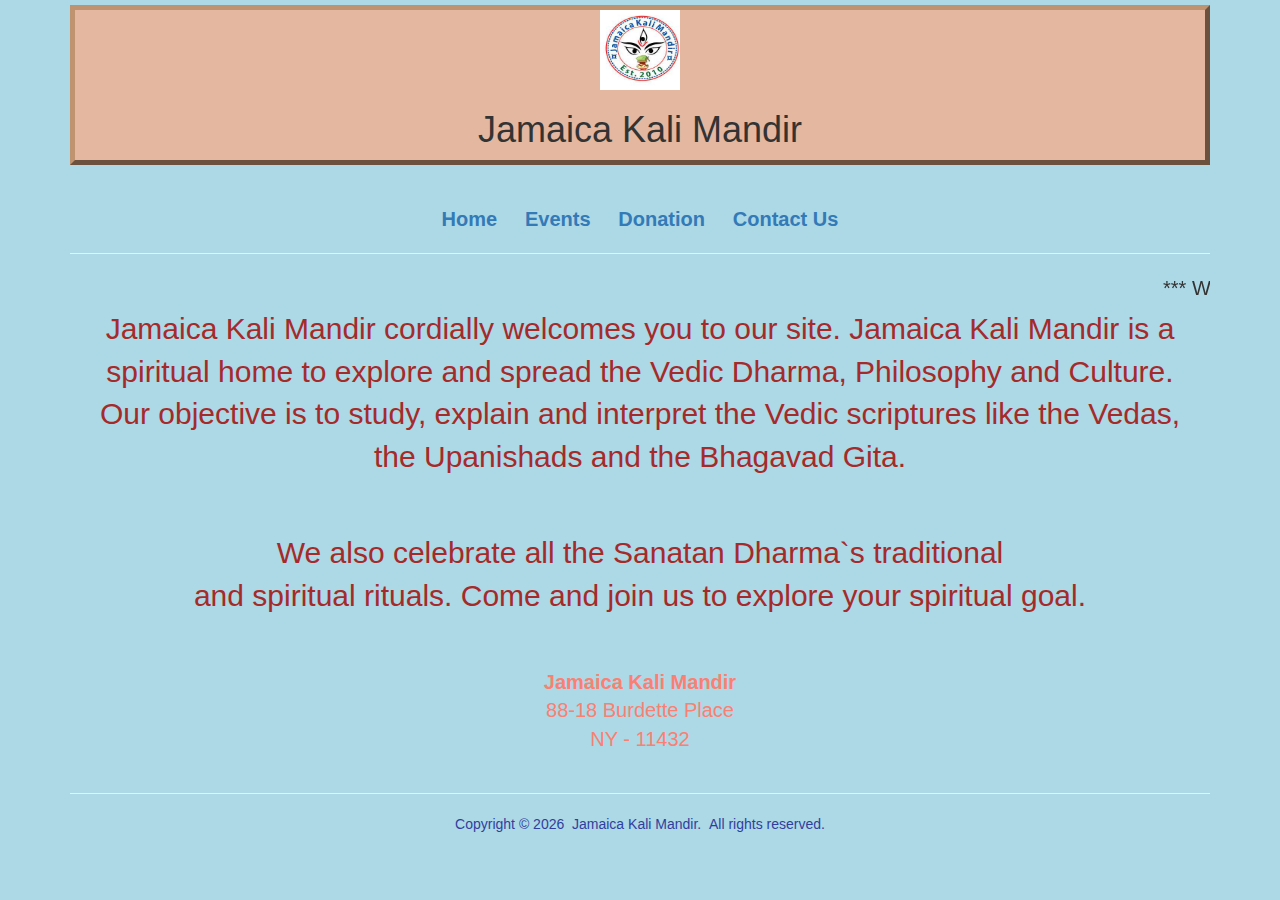
<file: index.html>
<!DOCTYPE html>
<html lang ="en">
<head>
   <meta charset="utf-8"> 
   <title>Jamaica Kali Mandir</title>
   <meta name="viewport" content="device-width, initial-scale=1">
    <!-- Latest compiled and minified CSS -->
    <link rel="stylesheet" href="https://maxcdn.bootstrapcdn.com/bootstrap/3.4.1/css/bootstrap.min.css">

    <!-- jQuery library -->
    <script src="https://ajax.googleapis.com/ajax/libs/jquery/3.5.1/jquery.min.js"></script>

    <!-- Latest compiled JavaScript -->
    <script src="https://maxcdn.bootstrapcdn.com/bootstrap/3.4.1/js/bootstrap.min.js"></script>    
    
    <link href="mystyles.css" rel="stylesheet"> 

</head>
<body> 
    <div class="container" >  
         <div class="center">                                    
                <div class="header"> 
                    <img src="img\jkm.jfif" width="80" height="80">
                    <h1>Jamaica Kali Mandir</h1>
                </div>
                   
                </div>
                <br><br>
                <div class="sidenav">
                    <a href="index.html">Home</a>
                    &nbsp; &nbsp; 
                    <a href="pages/events.html">Events</a>
                    &nbsp; &nbsp; 
                    <a href="pages/donation.html">Donation</a>
                    &nbsp; &nbsp; 
                    <a href="pages/contact-us.html">Contact Us</a>
                 </div>
                <hr>
                <marquee behavior="" direction="">***  Welcome to Jamaica Kali Mandir  ***    **** Our next monthly Kali Puja is on April 2nd (Saturday)  ****</marquee>
                <div class="dev">
                    <p>
                        Jamaica Kali Mandir cordially welcomes you to our site. Jamaica Kali Mandir is a <br>
                        spiritual home to explore and spread the Vedic Dharma, Philosophy and Culture. <br>
                        Our objective is to study, explain and interpret the Vedic scriptures like the Vedas, <br>
                        the Upanishads and the Bhagavad Gita. <br>
                    </p>
                    <p>
                        <br> We also celebrate all the Sanatan Dharma`s traditional <br>
                        and spiritual rituals. Come and join us to explore your spiritual goal. 
                    </p>
                </div>

                <br><br>
                <div class="address">
                    <address>
                       <strong> Jamaica Kali Mandir </strong><br>
                        88-18 Burdette Place <br>
                        NY - 11432 <br>
                    </address>
                </div>
                <hr>
                 <div class="col-xs-12">
                   <div class="center">
                       <p class="date_output" style="color:#303f9f;"></p>       
                       <script>                  
                        var x = document.getElementsByClassName("date_output");
                        x[0].innerHTML = "Copyright &copy; "+ new Date().getFullYear() + "&nbsp; Jamaica Kali Mandir.&nbsp;&nbsp;All rights reserved.";                    
                        </script>
                    </div>   
            </div>          
        </div> 
</body>
</html>
</file>
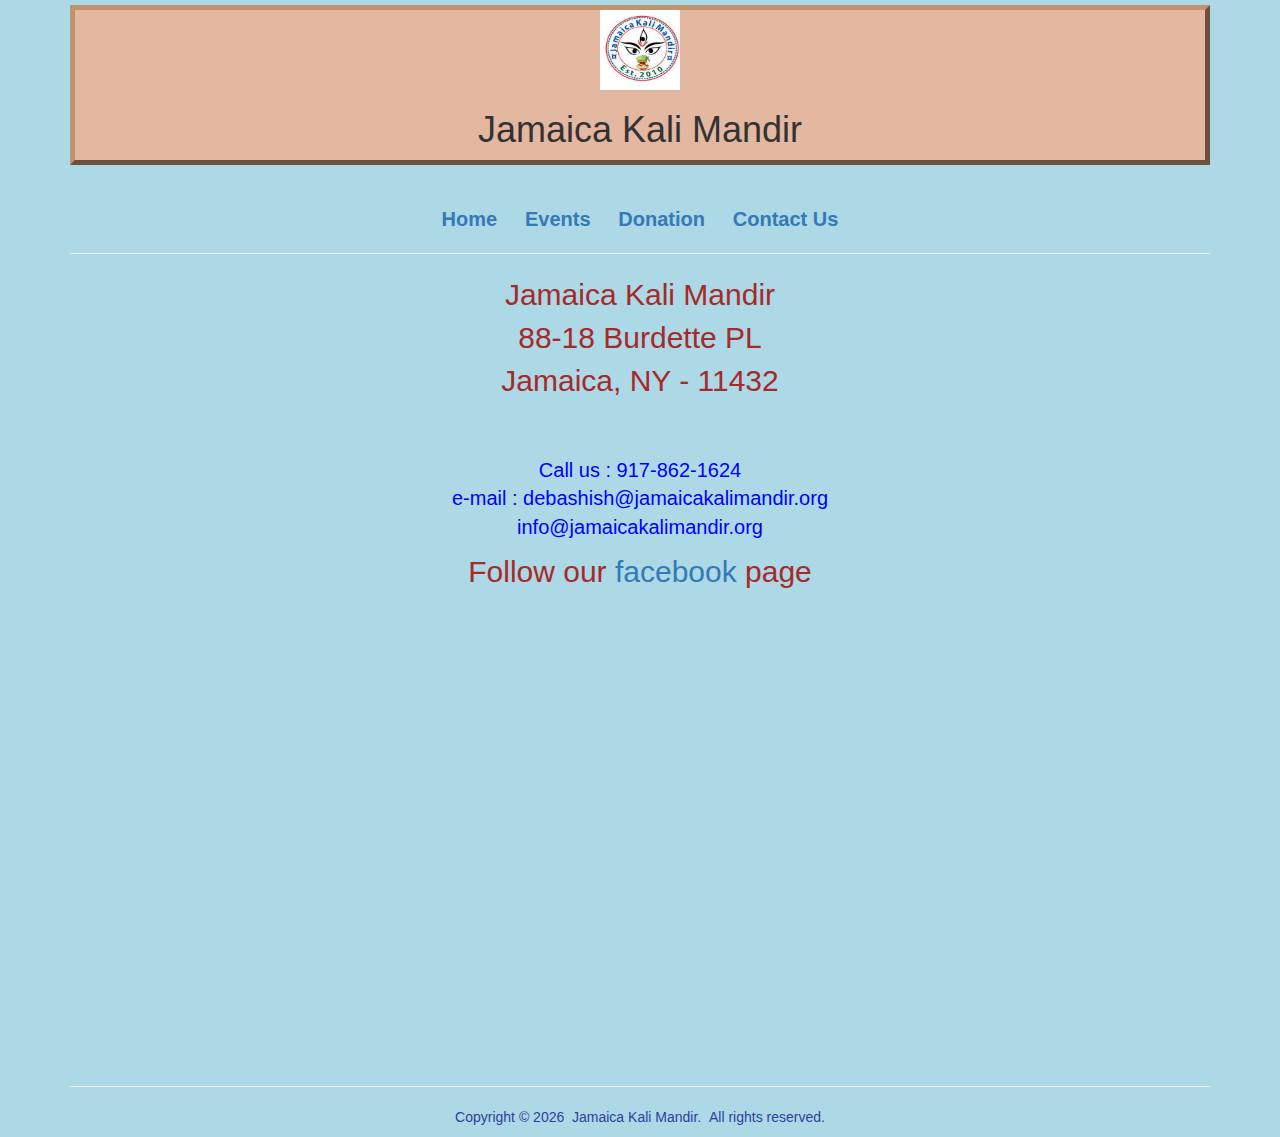
<file: pages/contact-us.html>
<!DOCTYPE html>
<html lang ="en">
<head>
   <meta charset="utf-8"> 
   <title>Contact-us</title>
   <meta name="viewport" content="device-width, initial-scale=1">
    <!-- Latest compiled and minified CSS -->
    <link rel="stylesheet" href="https://maxcdn.bootstrapcdn.com/bootstrap/3.4.1/css/bootstrap.min.css">

    <!-- jQuery library -->
    <script src="https://ajax.googleapis.com/ajax/libs/jquery/3.5.1/jquery.min.js"></script>

    <!-- Latest compiled JavaScript -->
    <script src="https://maxcdn.bootstrapcdn.com/bootstrap/3.4.1/js/bootstrap.min.js"></script>    
    
    <link href="../mystyles.css" rel="stylesheet"> 

</head>
<body>
    <div class="container" >             
        <div class="center">                                    
            <div class="header"> 
                <img src="../img/jkm.jfif" width="80" height="80">
                <h1>Jamaica Kali Mandir</h1>
            </div>
               
            </div>
            <br><br>
            <div class="sidenav">
                <a href="../index.html">Home</a>
                &nbsp; &nbsp; 
                <a href="events.html">Events</a>
                &nbsp; &nbsp;
                <a href="donation.html">Donation</a>
                &nbsp; &nbsp; 
                <a href="contact-us.html">Contact Us</a>
             </div>

             <hr>
            <div class="dev">
                <p class="construction">
                    Jamaica Kali Mandir <br>
                    88-18 Burdette PL <br>
                    Jamaica, NY - 11432 <br><br>
                </p>    
                <p id="phone">
                    Call us : 917-862-1624 <br>
                    e-mail : debashish@jamaicakalimandir.org <br> info@jamaicakalimandir.org
                </p>  
                <p>
                    Follow our
                    <a href="https://www.facebook.com/jamaicakalimandir/">facebook</a> page
                </p> 
                <p><iframe src="https://www.google.com/maps/embed?pb=!1m18!1m12!1m3!1d3024.5538315262124!2d-73.80524968465883!3d40.70582297933256!2m3!1f0!2f0!3f0!3m2!1i1024!2i768!4f13.1!3m3!1m2!1s0x89c260dc67ba72e5%3A0x94cafc2c58c287de!2s88-18%20Burdette%20Pl%2C%20Jamaica%2C%20NY%2011432!5e0!3m2!1sen!2sus!4v1648776281530!5m2!1sen!2sus"
                     width="800" height="450" style="border:0;" allowfullscreen="" loading="lazy" referrerpolicy="no-referrer-when-downgrade"></iframe>
                </p>
            </div> 
            <hr>

            <div class="col-xs-12">
                <div class="center">
                    <p class="date_output" style="color:#303f9f;"></p>       
                    <script>                  
                     var x = document.getElementsByClassName("date_output");
                     x[0].innerHTML = "Copyright &copy; "+ new Date().getFullYear() + "&nbsp; Jamaica Kali Mandir.&nbsp;&nbsp;All rights reserved.";                    
                     </script>
                 </div> 
            </div>
    </div>
    
</body>
</html>
</file>
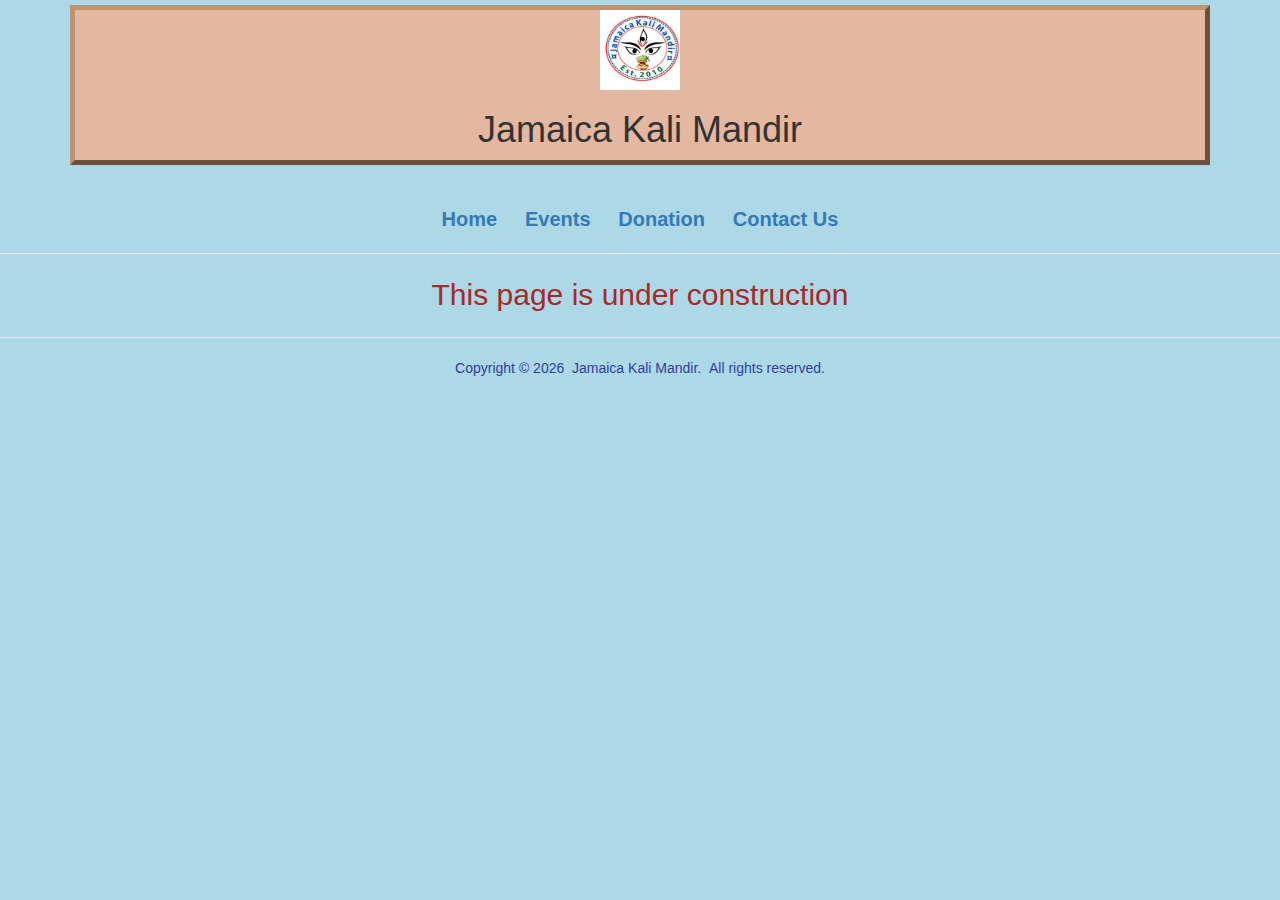
<file: pages/donation.html>
<!DOCTYPE html>
<html lang ="en">
<head>
   <meta charset="utf-8"> 
   <title>Donation</title>
   <meta name="viewport" content="device-width, initial-scale=1">
    <!-- Latest compiled and minified CSS -->
    <link rel="stylesheet" href="https://maxcdn.bootstrapcdn.com/bootstrap/3.4.1/css/bootstrap.min.css">

    <!-- jQuery library -->
    <script src="https://ajax.googleapis.com/ajax/libs/jquery/3.5.1/jquery.min.js"></script>

    <!-- Latest compiled JavaScript -->
    <script src="https://maxcdn.bootstrapcdn.com/bootstrap/3.4.1/js/bootstrap.min.js"></script>    
    
    <link href="../mystyles.css" rel="stylesheet"> 

</head>
<body>
    <div class="container" >             
        <div class="center">                                    
            <div class="header"> 
                <img src="../img/jkm.jfif" width="80" height="80">
                <h1>Jamaica Kali Mandir</h1>
            </div>
               
            </div>
            <br><br>
            <div class="sidenav">
                <a href="../index.html">Home</a>
                &nbsp; &nbsp; 
                <a href="events.html">Events</a>
                &nbsp; &nbsp; 
                <a href="donation.html">Donation</a>
                &nbsp; &nbsp; 
                <a href="contact-us.html">Contact Us</a>
             </div>
    </div>
    <hr>
    <div class="dev">
        <p class="construction">This page is under construction</p>
    </div> 
    <hr>

    <div class="col-xs-12">
        <div class="center">
            <p class="date_output" style="color:#303f9f;"></p>       
            <script>                  
             var x = document.getElementsByClassName("date_output");
             x[0].innerHTML = "Copyright &copy; "+ new Date().getFullYear() + "&nbsp; Jamaica Kali Mandir.&nbsp;&nbsp;All rights reserved.";                    
             </script>
         </div> 
    </div>
    
</body>
</html>
</file>
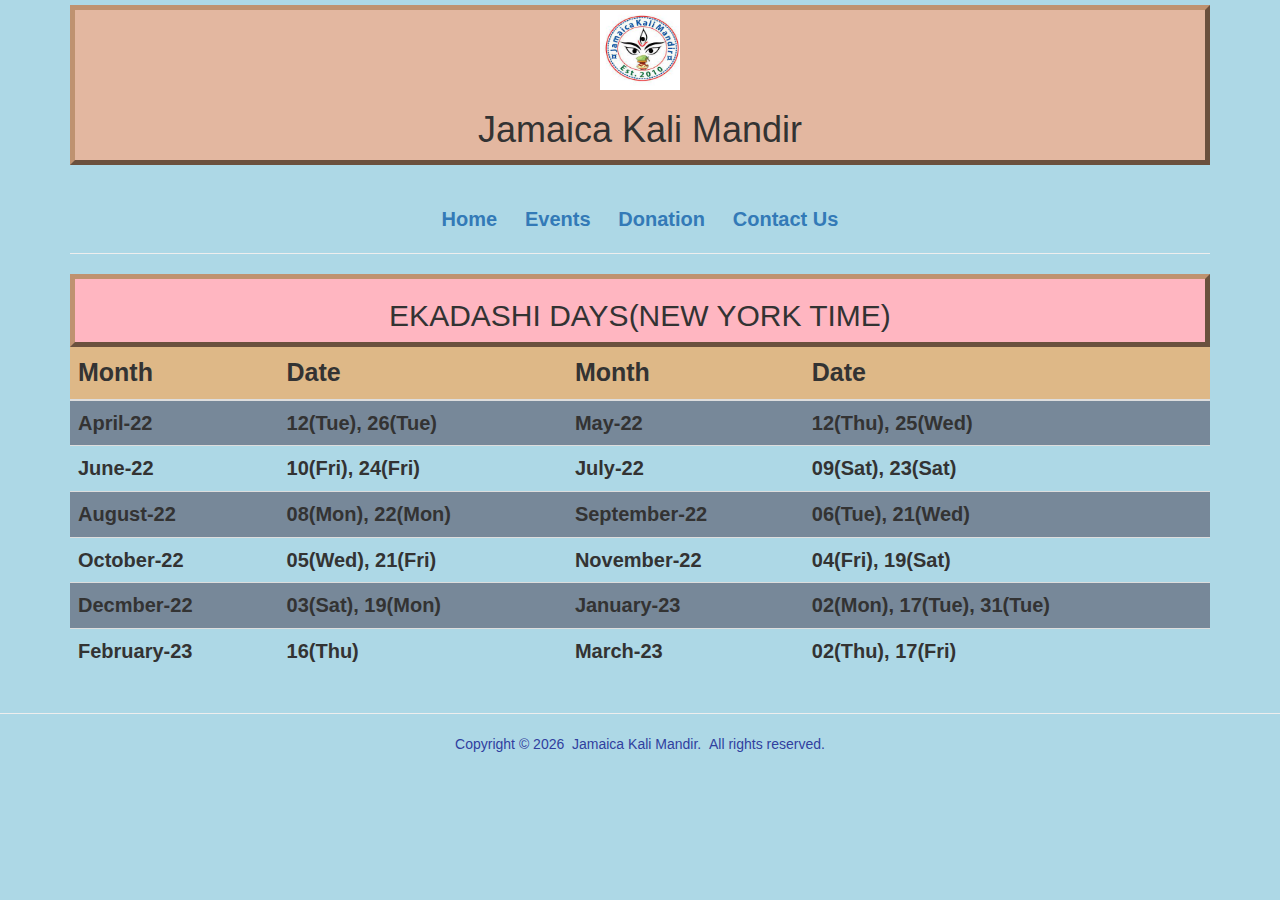
<file: pages/ekadashi.html>
<!DOCTYPE html>
<html lang ="en">
<head>
   <meta charset="utf-8"> 
   <title>Donation</title>
   <meta name="viewport" content="device-width, initial-scale=1">
    <!-- Latest compiled and minified CSS -->
    <link rel="stylesheet" href="https://maxcdn.bootstrapcdn.com/bootstrap/3.4.1/css/bootstrap.min.css">

    <!-- jQuery library -->
    <script src="https://ajax.googleapis.com/ajax/libs/jquery/3.5.1/jquery.min.js"></script>

    <!-- Latest compiled JavaScript -->
    <script src="https://maxcdn.bootstrapcdn.com/bootstrap/3.4.1/js/bootstrap.min.js"></script>    
    
    <link href="../mystyles.css" rel="stylesheet"> 

</head>
<body>
    <div class="container" >             
        <div class="center">                                    
            <div class="header"> 
                <img src="../img/jkm.jfif" width="80" height="80">
                <h1>Jamaica Kali Mandir</h1>
            </div>
               
            </div>
            <br><br>
            <div class="sidenav">
                <a href="../index.html">Home</a>
                &nbsp; &nbsp; 
                <a href="events.html">Events</a>
                &nbsp; &nbsp; 
                <a href="donation.html">Donation</a>
                &nbsp; &nbsp; 
                <a href="contact-us.html">Contact Us</a>
             </div>
             <hr>

             <div>
                <div class="header-second">
                    <h2 class="center">EKADASHI DAYS(NEW YORK TIME)</h2>
                </div>

                <table class="table table-hover table-striped">
                    <thead>
                        <tr class="table-header">
                            <th scope="col" >Month</th>
                            <th scope="col">Date</th>
                            <th scope="col">Month</th>
                            <th scope="col">Date</th>
                        </tr>
                    </thead>
                    <tbody class="table-body-row">
                        <tr>
                            <th scope="row">April-22</th>
                            <th scope="row">12(Tue), 26(Tue)</th>
                            <th scope="row">May-22</th>
                            <th scope="row">12(Thu), 25(Wed)</th>
                        </tr>
                        <tr>
                            <th scope="row">June-22</th>
                            <th scope="row">10(Fri), 24(Fri)</th>
                            <th scope="row">July-22</th>
                            <th scope="row">09(Sat), 23(Sat)</th>
                        </tr>
                        <tr>
                            <th scope="row">August-22</th>
                            <th scope="row">08(Mon), 22(Mon)</th>
                            <th scope="row">September-22</th>
                            <th scope="row">06(Tue), 21(Wed)</th>
                        </tr>
                        <tr>
                            <th scope="row">October-22</th>
                            <th scope="row">05(Wed), 21(Fri)</th>
                            <th scope="row">November-22</th>
                            <th scope="row">04(Fri), 19(Sat)</th>
                        </tr>
                        <tr>
                            <th scope="row">Decmber-22</th>
                            <th scope="row">03(Sat), 19(Mon)</th>
                            <th scope="row">January-23</th>
                            <th scope="row">02(Mon), 17(Tue), 31(Tue)</th>
                        </tr>
                        <tr>
                            <th scope="row">February-23</th>
                            <th scope="row">16(Thu)</th>
                            <th scope="row">March-23</th>
                            <th scope="row">02(Thu), 17(Fri)</th>
                        </tr>

                    </tbody>
                </table>
            </div>
    </div>

    <hr>

    <div class="col-xs-12">
        <div class="center">
            <p class="date_output" style="color:#303f9f;"></p>       
            <script>                  
             var x = document.getElementsByClassName("date_output");
             x[0].innerHTML = "Copyright &copy; "+ new Date().getFullYear() + "&nbsp; Jamaica Kali Mandir.&nbsp;&nbsp;All rights reserved.";                    
             </script>
         </div> 
    </div>
    
</body>
</html>
</file>
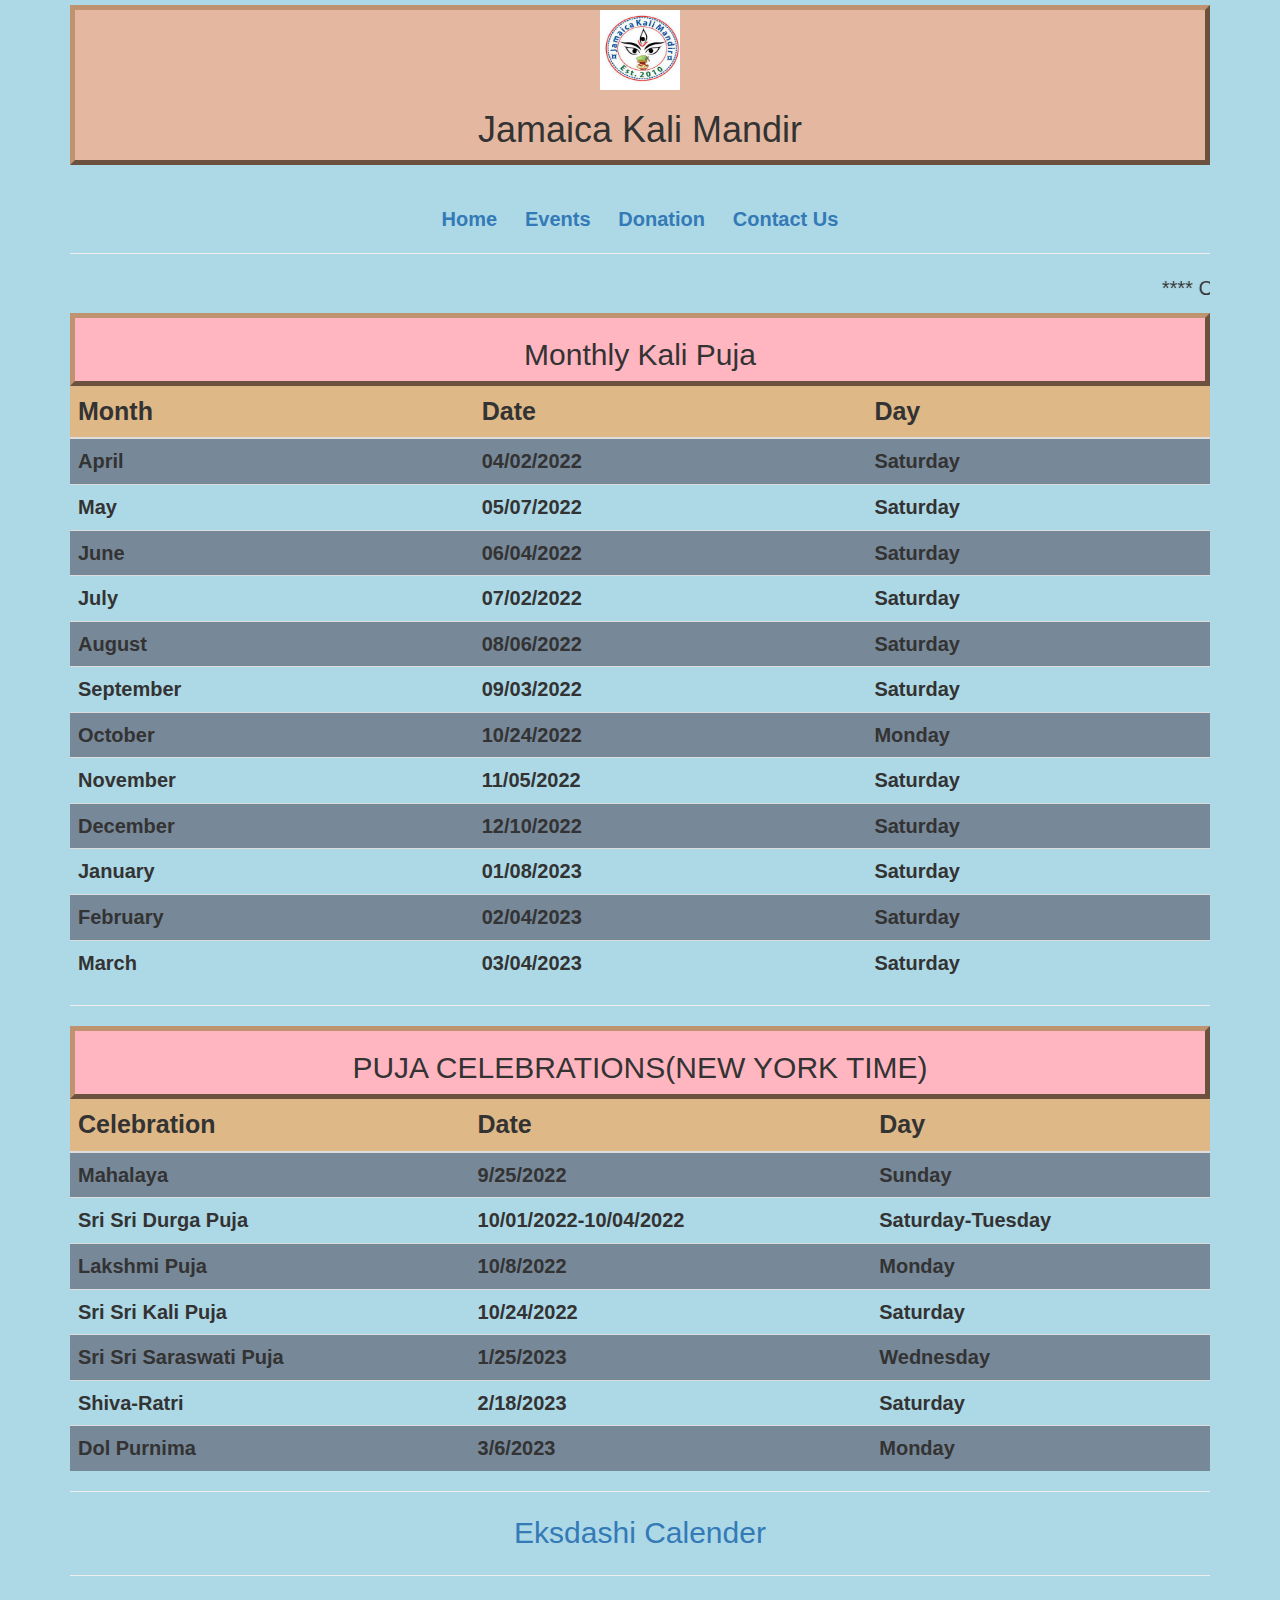
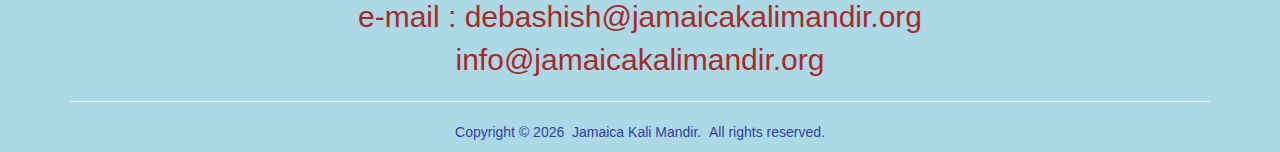
<file: pages/events.html>
<!DOCTYPE html>
<html lang ="en">
<head>
   <meta charset="utf-8"> 
   <title>Events</title>
   <meta name="viewport" content="device-width, initial-scale=1">
    <!-- Latest compiled and minified CSS -->
    <link rel="stylesheet" href="https://maxcdn.bootstrapcdn.com/bootstrap/3.4.1/css/bootstrap.min.css">

    <!-- jQuery library -->
    <script src="https://ajax.googleapis.com/ajax/libs/jquery/3.5.1/jquery.min.js"></script>

    <!-- Latest compiled JavaScript -->
    <script src="https://maxcdn.bootstrapcdn.com/bootstrap/3.4.1/js/bootstrap.min.js"></script>    
    
    <link href="../mystyles.css" rel="stylesheet"> 

</head>
<body>
    <div class="container" >             
        <div class="center">                                    
            <div class="header"> 
                <img src="../img/jkm.jfif" width="80" height="80">
                <h1>Jamaica Kali Mandir</h1>
            </div>
               
        </div>
            <br><br>
        <div class="sidenav">
            <a href="../index.html">Home</a>
            &nbsp; &nbsp; 
            <a href="events.html">Events</a>
            &nbsp; &nbsp; 
            <a href="donation.html">Donation</a>
            &nbsp; &nbsp; 
            <a href="contact-us.html">Contact Us</a>
            </div>
            <hr>
            <marquee behavior="" direction=""> **** Our next monthly program is on April 2nd (Saturday)  ****
            </marquee>

            <div>
                <div class="header-second">
                    <h2 class="center">Monthly Kali Puja</h2>
                </div>

                <table class="table table-hover table-striped">
                    <thead>
                        <tr class="table-header">
                            <th scope="col" >Month</th>
                            <th scope="col">Date</th>
                            <th scope="col">Day</th>
                        </tr>
                    </thead>
                    <tbody class="table-body-row">
                        <tr>
                            <th scope="row">April</th>
                            <th scope="row">04/02/2022</th>
                            <th scope="row">Saturday</th>
                        </tr>
                        <tr>
                            <th scope="row">May</th>
                            <th scope="row">05/07/2022</th>
                            <th scope="row">Saturday</th>
                        </tr>
                        <tr>
                            <th scope="row">June</th>
                            <th scope="row">06/04/2022</th>
                            <th scope="row">Saturday</th>
                        </tr>
                        <tr>
                            <th scope="row">July</th>
                            <th scope="row">07/02/2022</th>
                            <th scope="row">Saturday</th>
                        </tr>
                        <tr>
                            <th scope="row">August</th>
                            <th scope="row">08/06/2022</th>
                            <th scope="row">Saturday</th>
                        </tr>
                        <tr>
                            <th scope="row">September</th>
                            <th scope="row">09/03/2022</th>
                            <th scope="row">Saturday</th>
                        </tr>
                        <tr>
                            <th scope="row">October</th>
                            <th scope="row">10/24/2022</th>
                            <th scope="row">Monday</th>
                        </tr>
                        <tr>
                            <th scope="row">November</th>
                            <th scope="row">11/05/2022</th>
                            <th scope="row">Saturday</th>
                        </tr>
                        <tr>
                            <th scope="row">December</th>
                            <th scope="row">12/10/2022</th>
                            <th scope="row">Saturday</th>
                        </tr>
                        <tr>
                            <th scope="row">January</th>
                            <th scope="row">01/08/2023</th>
                            <th scope="row">Saturday</th>
                        </tr>
                        <tr>
                            <th scope="row">February</th>
                            <th scope="row">02/04/2023</th>
                            <th scope="row">Saturday</th>
                        </tr>
                        <tr>
                            <th scope="row">March</th>
                            <th scope="row">03/04/2023</th>
                            <th scope="row">Saturday</th>
                        </tr>

                    </tbody>
                </table>
            </div>
            <hr>

            <div>
                <div class="header-second">
                    <h2 class="center">PUJA CELEBRATIONS(NEW YORK TIME)</h2>
                </div>

                <table class="table table-hover table-striped">
                    <thead>
                        <tr class="table-header">
                            <th scope="col" >Celebration</th>
                            <th scope="col">Date</th>
                            <th scope="col">Day</th>
                        </tr>
                    </thead>
                    <tbody class="table-body-row">
                        <tr>
                            <th scope="row">Mahalaya</th>
                            <th scope="row">9/25/2022</th>
                            <th scope="row">Sunday</th>
                        </tr>
                        <tr>
                            <th scope="row">Sri Sri Durga Puja</th>
                            <th scope="row">10/01/2022-10/04/2022</th>
                            <th scope="row">Saturday-Tuesday</th>
                        </tr>
                        <tr>
                            <th scope="row">Lakshmi Puja</th>
                            <th scope="row">10/8/2022</th>
                            <th scope="row">Monday</th>
                        </tr>
                        <tr>
                            <th scope="row">Sri Sri Kali  Puja</th>
                            <th scope="row">10/24/2022</th>
                            <th scope="row">Saturday</th>
                        </tr>
                        <tr>
                            <th scope="row">Sri Sri Saraswati  Puja</th>
                            <th scope="row">1/25/2023</th>
                            <th scope="row">Wednesday</th>
                        </tr>
                        <tr>
                            <th scope="row">Shiva-Ratri</th>
                            <th scope="row">2/18/2023</th>
                            <th scope="row">Saturday</th>
                        </tr>
                        <tr>
                            <th scope="row">Dol Purnima</th>
                            <th scope="row">3/6/2023</th>
                            <th scope="row">Monday</th>
                        </tr>

                    </tbody>
                </table>
            </div>
            <hr>

            <div class="center">
                <a href="ekadashi.html" class="ekadashi">Eksdashi Calender</a>

            </div>
            <hr>
            <div class="dev">
                <p class="construction">
                    e-mail : debashish@jamaicakalimandir.org <br> info@jamaicakalimandir.org
                </p> 
            </div> 
            <hr>

            <div class="col-xs-12">
                <div class="center">
                    <p class="date_output" style="color:#303f9f;"></p>       
                    <script>                  
                     var x = document.getElementsByClassName("date_output");
                     x[0].innerHTML = "Copyright &copy; "+ new Date().getFullYear() + "&nbsp; Jamaica Kali Mandir.&nbsp;&nbsp;All rights reserved.";                    
                     </script>
                 </div> 
            </div>
    </div>
    
</body>
</html>
</file>
<file: mystyles.css>
body {
  background-color: lightblue;
}

#shuvashish {
  background-color: greenyellow;
}

.dev {
  left: 450px;
  text-align: center;
  font-size: 30px;
  color: brown;
}

.sidenav {
  /*  width: 12%;
          height: 25%;
          position: fixed;
          z-index: 1;
          top: 25%;
          left: 20px;
          overflow-x: hidden;
          padding: 20px 0;
          border: 0.5rem outset #BF9270;*/
  text-align: center;
  font-size: 20px;
  font-weight: 600;
}

.sidenav a {
  /* padding: 6px 8px 6px 16px;
          text-decoration: none;
          font-size: 25px;
          color: #2196F3;
          display: block;
          text-align: center;*/
}

.sidenav a:hover {
  color: #064579;
}
.center {
  text-align: center;
}
.left {
  float: left;
}

.right {
  float: right;
}

.address {
  z-index: 1;
  bottom: 20%;
  left: 20px;
  overflow-x: hidden;
  font-size: 20px;
  text-align: center;
  color: salmon;
}

.header {
  background-color: #e3b7a0;
  border: 0.5rem outset #bf9270;
  margin-top: 5px;
}

marquee {
  font-size: large;
}

.construction {
  font-size: 30px;
  top: 300px;
}

#phone {
  font-size: 20px;
  color: blue;
}

marquee {
  font-size: 20px;
}

.table-header {
  font-size: 25px;
  background-color: burlywood;
}

.table-body-row {
  font-size: 20px;
}

.header-second {
  background-color: lightpink;
  font-size: 20px;
  border: 0.5rem outset #bf9270;
  margin-top: 5px;
}

.table-striped>tbody>tr:nth-child(odd){
  background-color:lightslategrey;
}

.ekadashi {
  font-size: 30px;
  text-align: center;

}
</file>
